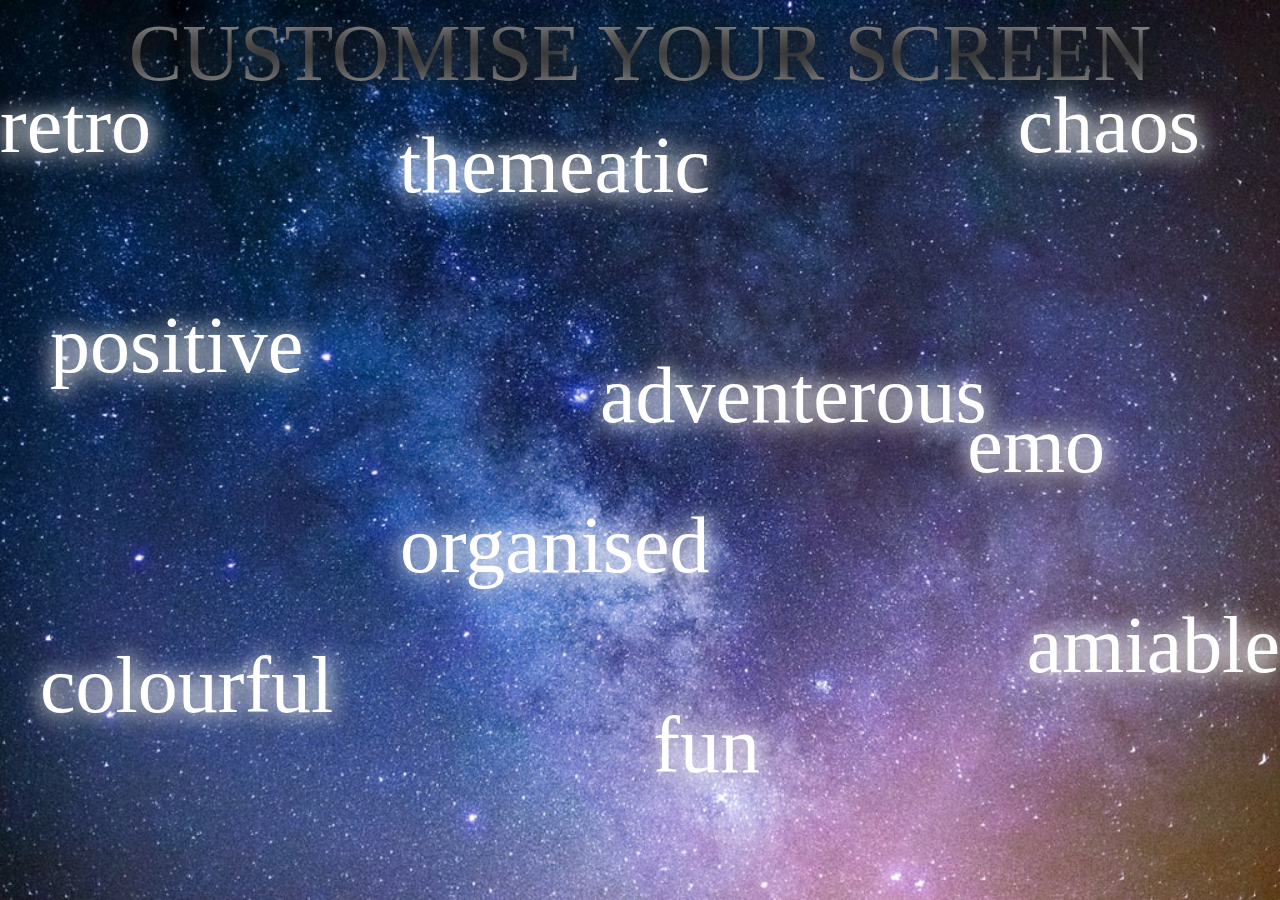
<file: index2.html>
<html>
   <head>
       <title>
           Project 3
       </title>

       <link rel="stylesheet" href="style2.css">
       <script src="javascript.js"></script>
   </head>

   <body>
    
    <div id="heading">CUSTOMISE YOUR SCREEN</div>

     <div class="labels">
        <div id="C1">retro</div>
        <div id="C2">positive</div>
        <div id="C3">emo</div>
        <div id="C4">organised</div>
        <div id="C5">chaos</div>
        <div id="C6">colourful</div>
        <div id="C7">themeatic</div>
        <div id="C8">amiable</div>
        <div id="C9">adventerous</div>
        <div id="C10">fun</div>
     </div>  
    


   </body>
</html>
</file>
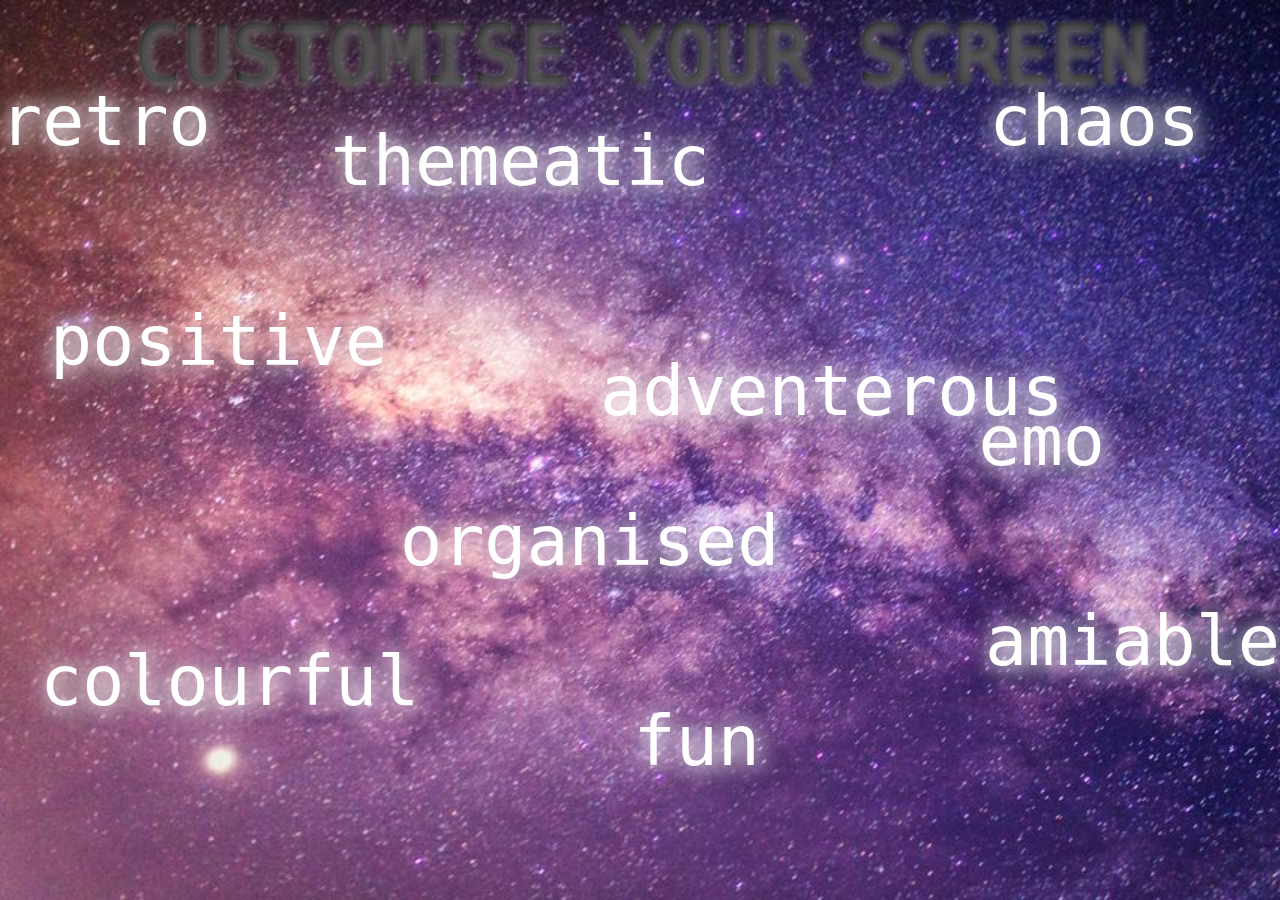
<file: index3.html>
<html>
   <head>
       <title>
           Project 3
       </title>

       <link rel="stylesheet" href="style3.css">
       <script src="javascript.js"></script>
   </head>

   <body>
    
    <div id="heading">CUSTOMISE YOUR SCREEN</div>

     <div class="labels">
        <div id="C1">retro</div>
        <div id="C2">positive</div>
        <div id="C3">emo</div>
        <div id="C4">organised</div>
        <div id="C5">chaos</div>
        <div id="C6">colourful</div>
        <div id="C7">themeatic</div>
        <div id="C8">amiable</div>
        <div id="C9">adventerous</div>
        <div id="C10">fun</div>
     </div>  
    


   </body>
</html>
</file>
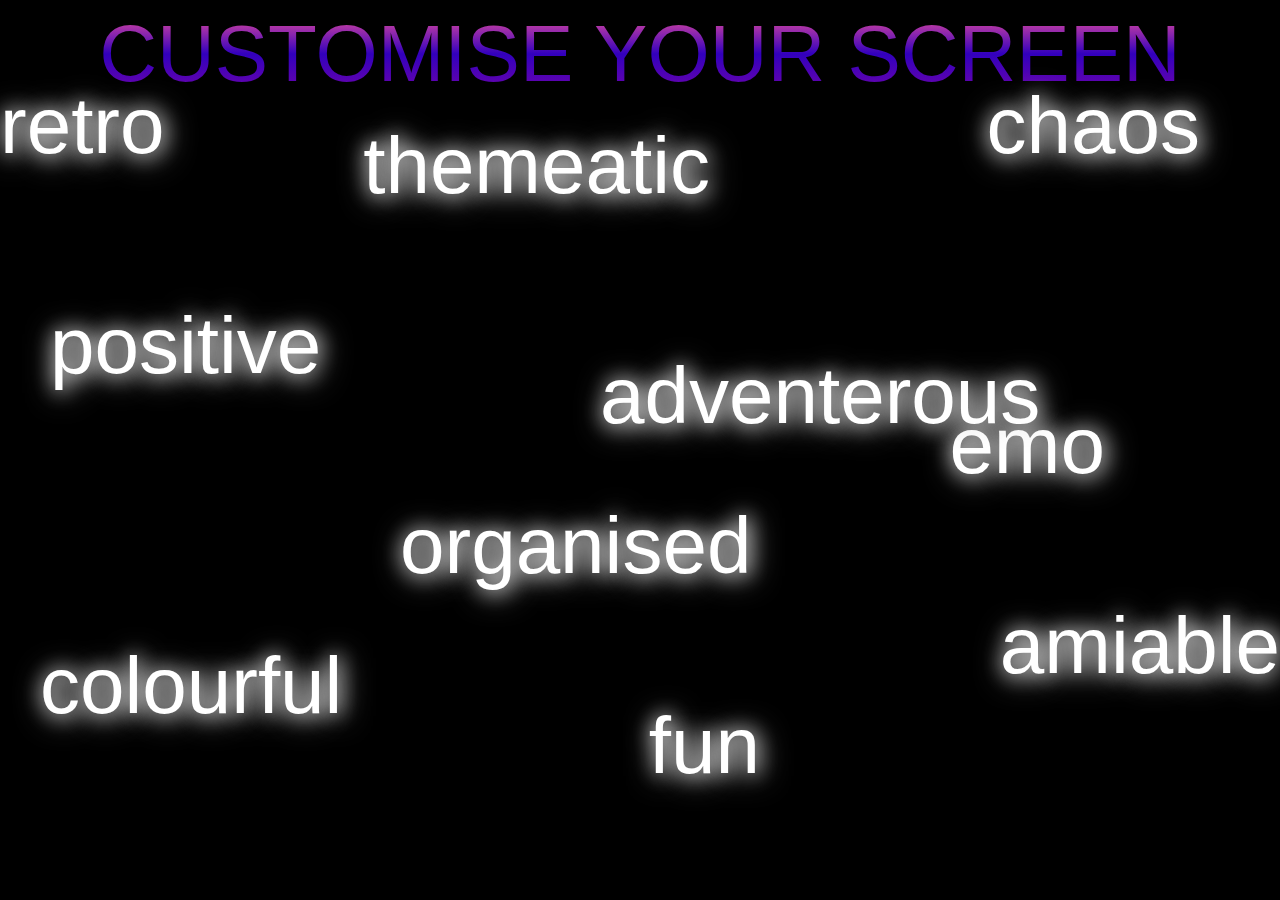
<file: index4.html>
<html>
   <head>
       <title>
           Project 3
       </title>

       <link rel="stylesheet" href="style4.css">
       <script src="javascript.js"></script>
   </head>

   <body>
    
    <div id="heading">CUSTOMISE YOUR SCREEN</div>

     <div class="labels">
        <div id="C1">retro</div>
        <div id="C2">positive</div>
        <div id="C3">emo</div>
        <div id="C4">organised</div>
        <div id="C5">chaos</div>
        <div id="C6">colourful</div>
        <div id="C7">themeatic</div>
        <div id="C8">amiable</div>
        <div id="C9">adventerous</div>
        <div id="C10">fun</div>
     </div>  
    


   </body>
</html>
</file>
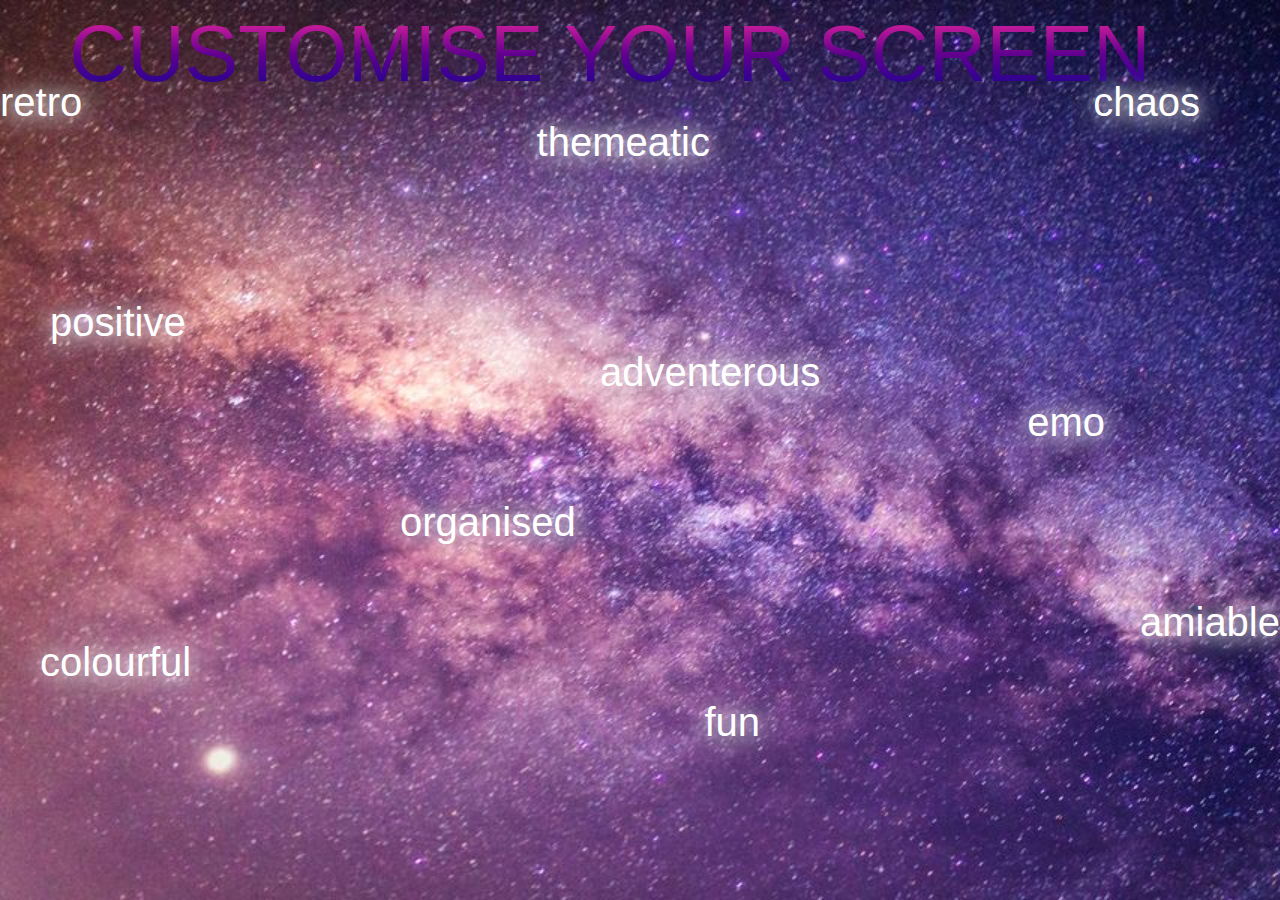
<file: index5.html>
<html>
   <head>
       <title>
           Project 3
       </title>

       <link rel="stylesheet" href="style5.css">
       <script src="javascript.js"></script>
   </head>

   <body>
    
    <div id="heading">CUSTOMISE YOUR SCREEN</div>

     <div class="labels">
        <div id="C1">retro</div>
        <div id="C2">positive</div>
        <div id="C3">emo</div>
        <div id="C4">organised</div>
        <div id="C5">chaos</div>
        <div id="C6">colourful</div>
        <div id="C7">themeatic</div>
        <div id="C8">amiable</div>
        <div id="C9">adventerous</div>
        <div id="C10">fun</div>
     </div>  
    


   </body>
</html>
</file>
<file: style2.css>
body {
    background-image: url("galaxy.jpg");
    background-size: cover;
}

.labels {
    font-size: 80px;
    color: white;
    font-weight: 100px;
    text-shadow:1px 1px 20px #fff, 3px 3px 30px #ccc;
    font-family:Georgia, 'Times New Roman', Times, serif;
}

#heading {
    font-size: 80px;
    background: -webkit-linear-gradient(rgb(199, 199, 199), rgb(95, 95, 95), rgb(199, 199, 199));
    -webkit-background-clip: text;
    -webkit-text-fill-color: transparent;
    font-weight: 100px;
    text-shadow:1px 1px 20px rgb(32, 32, 32), 3px 3px 30px rgb(29, 28, 28);
    font-family:Georgia, 'Times New Roman', Times, serif;
    text-align: center;
}

#C1 {
    position: absolute;
    top: 80px;
    left: 0;
}

#C1:hover {
    color: #ff8f8f;
    text-shadow:0px 0px 30px #0e0d0d;
    -moz-transition: all 0.2s ease-in;
    -o-transition: all 0.2s ease-in;
    -webkit-transition: all 0.2s ease-in;
    transition: all 0.2s ease-in;
}



#C2 {
    position: absolute;
    top: 300px;
    left: 50;
}

#C2:hover {
    color: #d752e9;
    text-shadow:0px 0px 30px #0e0d0d;
    -moz-transition: all 0.2s ease-in;
    -o-transition: all 0.2s ease-in;
    -webkit-transition: all 0.2s ease-in;
    transition: all 0.2s ease-in;
}

#C3 {
    position: absolute;
    top: 400px;
    right: 175px;
}

#C3:hover {
    color: #51189b;
    text-shadow:0px 0px 60px #0e0d0d;
    -moz-transition: all 0.2s ease-in;
    -o-transition: all 0.2s ease-in;
    -webkit-transition: all 0.2s ease-in;
    transition: all 0.2s ease-in;
}

#C4 {
    position: absolute;
    top: 500px;
    left: 400;
}

#C4:hover {
    color: #d752e9;
    text-shadow:0px 0px 60px #0e0d0d;
    -moz-transition: all 0.2s ease-in;
    -o-transition: all 0.2s ease-in;
    -webkit-transition: all 0.2s ease-in;
    transition: all 0.2s ease-in;
}

#C5 {
    position: absolute;
    top: 80px;
    right: 80;
}

#C5:hover {
    color: #2904a3;
    text-shadow:0px 0px 60px #adadad;
    -moz-transition: all 0.2s ease-in;
    -o-transition: all 0.2s ease-in;
    -webkit-transition: all 0.2s ease-in;
    transition: all 0.2s ease-in;
}

#C6 {
    position: absolute;
    top: 640px;
    left: 40;
}

#C6:hover {
    color: #b14487;
    text-shadow:0px 0px 30px #0e0d0d;
    -moz-transition: all 0.2s ease-in;
    -o-transition: all 0.2s ease-in;
    -webkit-transition: all 0.2s ease-in;
    transition: all 0.2s ease-in;
}

#C7 {
    position: absolute;
    top: 120px;
    right: 570px;
}

#C7:hover {
    color: #63099e;
    text-shadow:0px 0px 60px #d8d8d8;
    -moz-transition: all 0.2s ease-in;
    -o-transition: all 0.2s ease-in;
    -webkit-transition: all 0.2s ease-in;
    transition: all 0.2s ease-in;
}

#C8 {
    position: absolute;
    top: 600px;
    right: 0;
}

#C8:hover {
    color: #0c013b;
    text-shadow:0px 0px 60px #fbfbfb;
    -moz-transition: all 0.2s ease-in;
    -o-transition: all 0.2s ease-in;
    -webkit-transition: all 0.2s ease-in;
    transition: all 0.2s ease-in;
}

#C9 {
    position: absolute;
    top: 350px;
    left: 600px;
}

#C9:hover {
    color: #f584ff;
    text-shadow:0px 0px 60px #aaaaaa;
    -moz-transition: all 0.2s ease-in;
    -o-transition: all 0.2s ease-in;
    -webkit-transition: all 0.2s ease-in;
    transition: all 0.2s ease-in;
}

#C10 {
    position: absolute;
    top: 700px;
    right: 520px;
}


#C10:hover {
    color: #8829f5;
    text-shadow:0px 0px 60px #0e0d0d;
    -moz-transition: all 0.2s ease-in;
    -o-transition: all 0.2s ease-in;
    -webkit-transition: all 0.2s ease-in;
    transition: all 0.2s ease-in;
}
</file>
<file: style3.css>
body {
    background-image: url("galaxy2.jpg");
    background-size: cover;
}

.labels {
    font-size: 70px;
    color: white;
    font-weight: 100px;
    text-shadow:1px 1px 20px #fff, 3px 3px 30px #ccc;
    font-family:monospace;
}

#heading {
    font-size: 80px;
    background: -webkit-linear-gradient(rgb(8, 8, 8), rgb(19, 19, 19));
    -webkit-background-clip: text;
    -webkit-text-fill-color: transparent;
    font-weight: 100px;
    text-shadow:1px 1px 10px rgb(90, 89, 89), 3px 3px 10px rgb(107, 106, 106);
    font-family:monospace;
    text-align: center;
}

#C1 {
    position: absolute;
    top: 80px;
    left: 0;
}

#C1:hover {
    color: #ff8f8f;
    text-shadow:0px 0px 30px #0e0d0d;
    -moz-transition: all 0.2s ease-in;
    -o-transition: all 0.2s ease-in;
    -webkit-transition: all 0.2s ease-in;
    transition: all 0.2s ease-in;
}



#C2 {
    position: absolute;
    top: 300px;
    left: 50;
}

#C2:hover {
    color: #d752e9;
    text-shadow:0px 0px 30px #0e0d0d;
    -moz-transition: all 0.2s ease-in;
    -o-transition: all 0.2s ease-in;
    -webkit-transition: all 0.2s ease-in;
    transition: all 0.2s ease-in;
}

#C3 {
    position: absolute;
    top: 400px;
    right: 175px;
}

#C3:hover {
    color: #51189b;
    text-shadow:0px 0px 60px #0e0d0d;
    -moz-transition: all 0.2s ease-in;
    -o-transition: all 0.2s ease-in;
    -webkit-transition: all 0.2s ease-in;
    transition: all 0.2s ease-in;
}

#C4 {
    position: absolute;
    top: 500px;
    left: 400;
}

#C4:hover {
    color: #d752e9;
    text-shadow:0px 0px 60px #0e0d0d;
    -moz-transition: all 0.2s ease-in;
    -o-transition: all 0.2s ease-in;
    -webkit-transition: all 0.2s ease-in;
    transition: all 0.2s ease-in;
}

#C5 {
    position: absolute;
    top: 80px;
    right: 80;
}

#C5:hover {
    color: #2904a3;
    text-shadow:0px 0px 60px #adadad;
    -moz-transition: all 0.2s ease-in;
    -o-transition: all 0.2s ease-in;
    -webkit-transition: all 0.2s ease-in;
    transition: all 0.2s ease-in;
}

#C6 {
    position: absolute;
    top: 640px;
    left: 40;
}

#C6:hover {
    color: #b14487;
    text-shadow:0px 0px 30px #0e0d0d;
    -moz-transition: all 0.2s ease-in;
    -o-transition: all 0.2s ease-in;
    -webkit-transition: all 0.2s ease-in;
    transition: all 0.2s ease-in;
}

#C7 {
    position: absolute;
    top: 120px;
    right: 570px;
}

#C7:hover {
    color: #63099e;
    text-shadow:0px 0px 60px #d8d8d8;
    -moz-transition: all 0.2s ease-in;
    -o-transition: all 0.2s ease-in;
    -webkit-transition: all 0.2s ease-in;
    transition: all 0.2s ease-in;
}

#C8 {
    position: absolute;
    top: 600px;
    right: 0;
}

#C8:hover {
    color: #0c013b;
    text-shadow:0px 0px 60px #fbfbfb;
    -moz-transition: all 0.2s ease-in;
    -o-transition: all 0.2s ease-in;
    -webkit-transition: all 0.2s ease-in;
    transition: all 0.2s ease-in;
}

#C9 {
    position: absolute;
    top: 350px;
    left: 600px;
}

#C9:hover {
    color: #f584ff;
    text-shadow:0px 0px 60px #aaaaaa;
    -moz-transition: all 0.2s ease-in;
    -o-transition: all 0.2s ease-in;
    -webkit-transition: all 0.2s ease-in;
    transition: all 0.2s ease-in;
}

#C10 {
    position: absolute;
    top: 700px;
    right: 520px;
}


#C10:hover {
    color: #8829f5;
    text-shadow:0px 0px 60px #0e0d0d;
    -moz-transition: all 0.2s ease-in;
    -o-transition: all 0.2s ease-in;
    -webkit-transition: all 0.2s ease-in;
    transition: all 0.2s ease-in;
}
</file>
<file: style4.css>
body {
    background-color: black;
    background-size: cover;
}

.labels {
    font-size: 80px;
    color: white;
    font-weight: 100px;
    text-shadow:1px 1px 20px #fff, 3px 3px 30px #ccc;
    font-family:Impact, Haettenschweiler, 'Arial Narrow Bold', sans-serif;
}

#heading {
    font-size: 80px;
    background: -webkit-linear-gradient(rgb(255, 87, 152), rgb(50, 0, 189), rgb(117, 5, 168));
    -webkit-background-clip: text;
    -webkit-text-fill-color: transparent;
    font-weight: 100px;
    /* text-shadow:1px 1px 20px rgb(255, 247, 247), 3px 3px 30px rgb(29, 28, 28); */
    font-family:Impact, Haettenschweiler, 'Arial Narrow Bold', sans-serif;
    text-align: center;
}

#C1 {
    position: absolute;
    top: 80px;
    left: 0;
}

#C1:hover {
    color: #ff8f8f;
    text-shadow:0px 0px 30px #0e0d0d;
    -moz-transition: all 0.2s ease-in;
    -o-transition: all 0.2s ease-in;
    -webkit-transition: all 0.2s ease-in;
    transition: all 0.2s ease-in;
}



#C2 {
    position: absolute;
    top: 300px;
    left: 50;
}

#C2:hover {
    color: #d752e9;
    text-shadow:0px 0px 30px #0e0d0d;
    -moz-transition: all 0.2s ease-in;
    -o-transition: all 0.2s ease-in;
    -webkit-transition: all 0.2s ease-in;
    transition: all 0.2s ease-in;
}

#C3 {
    position: absolute;
    top: 400px;
    right: 175px;
}

#C3:hover {
    color: #51189b;
    text-shadow:0px 0px 60px #0e0d0d;
    -moz-transition: all 0.2s ease-in;
    -o-transition: all 0.2s ease-in;
    -webkit-transition: all 0.2s ease-in;
    transition: all 0.2s ease-in;
}

#C4 {
    position: absolute;
    top: 500px;
    left: 400;
}

#C4:hover {
    color: #d752e9;
    text-shadow:0px 0px 60px #0e0d0d;
    -moz-transition: all 0.2s ease-in;
    -o-transition: all 0.2s ease-in;
    -webkit-transition: all 0.2s ease-in;
    transition: all 0.2s ease-in;
}

#C5 {
    position: absolute;
    top: 80px;
    right: 80;
}

#C5:hover {
    color: #2904a3;
    text-shadow:0px 0px 60px #adadad;
    -moz-transition: all 0.2s ease-in;
    -o-transition: all 0.2s ease-in;
    -webkit-transition: all 0.2s ease-in;
    transition: all 0.2s ease-in;
}

#C6 {
    position: absolute;
    top: 640px;
    left: 40;
}

#C6:hover {
    color: #b14487;
    text-shadow:0px 0px 30px #0e0d0d;
    -moz-transition: all 0.2s ease-in;
    -o-transition: all 0.2s ease-in;
    -webkit-transition: all 0.2s ease-in;
    transition: all 0.2s ease-in;
}

#C7 {
    position: absolute;
    top: 120px;
    right: 570px;
}

#C7:hover {
    color: #63099e;
    text-shadow:0px 0px 60px #d8d8d8;
    -moz-transition: all 0.2s ease-in;
    -o-transition: all 0.2s ease-in;
    -webkit-transition: all 0.2s ease-in;
    transition: all 0.2s ease-in;
}

#C8 {
    position: absolute;
    top: 600px;
    right: 0;
}

#C8:hover {
    color: #0c013b;
    text-shadow:0px 0px 60px #fbfbfb;
    -moz-transition: all 0.2s ease-in;
    -o-transition: all 0.2s ease-in;
    -webkit-transition: all 0.2s ease-in;
    transition: all 0.2s ease-in;
}

#C9 {
    position: absolute;
    top: 350px;
    left: 600px;
}

#C9:hover {
    color: #f584ff;
    text-shadow:0px 0px 60px #aaaaaa;
    -moz-transition: all 0.2s ease-in;
    -o-transition: all 0.2s ease-in;
    -webkit-transition: all 0.2s ease-in;
    transition: all 0.2s ease-in;
}

#C10 {
    position: absolute;
    top: 700px;
    right: 520px;
}


#C10:hover {
    color: #8829f5;
    text-shadow:0px 0px 60px #0e0d0d;
    -moz-transition: all 0.2s ease-in;
    -o-transition: all 0.2s ease-in;
    -webkit-transition: all 0.2s ease-in;
    transition: all 0.2s ease-in;
}
</file>
<file: style5.css>
body {
    background-image: url("galaxy2.jpg");
    background-size: cover;
    padding-right: 60px;
}

.labels {
    font-size: 40px;
    color: white;
    font-weight: 100px;
    text-shadow:1px 1px 20px #fff, 3px 3px 30px #ccc;
    font-family:Verdana, Geneva, Tahoma, sans-serif;
}

#heading {
    font-size: 80px;
    background: -webkit-linear-gradient(rgb(255, 43, 160), rgb(98, 0, 143), rgb(12, 3, 146));
    -webkit-background-clip: text;
    -webkit-text-fill-color: transparent;
    font-weight: 100px;
    /* text-shadow:1px 1px 20px rgb(32, 32, 32), 3px 3px 30px rgb(29, 28, 28); */
    font-family:'Lucida Sans', 'Lucida Sans Regular', 'Lucida Grande', 'Lucida Sans Unicode', Geneva, Verdana, sans-serif;
    text-align: center;
}

#C1 {
    position: absolute;
    top: 80px;
    left: 0;
}

#C1:hover {
    color: #ff8f8f;
    text-shadow:0px 0px 30px #0e0d0d;
    -moz-transition: all 0.2s ease-in;
    -o-transition: all 0.2s ease-in;
    -webkit-transition: all 0.2s ease-in;
    transition: all 0.2s ease-in;
}



#C2 {
    position: absolute;
    top: 300px;
    left: 50;
}

#C2:hover {
    color: #d752e9;
    text-shadow:0px 0px 30px #0e0d0d;
    -moz-transition: all 0.2s ease-in;
    -o-transition: all 0.2s ease-in;
    -webkit-transition: all 0.2s ease-in;
    transition: all 0.2s ease-in;
}

#C3 {
    position: absolute;
    top: 400px;
    right: 175px;
}

#C3:hover {
    color: #51189b;
    text-shadow:0px 0px 60px #0e0d0d;
    -moz-transition: all 0.2s ease-in;
    -o-transition: all 0.2s ease-in;
    -webkit-transition: all 0.2s ease-in;
    transition: all 0.2s ease-in;
}

#C4 {
    position: absolute;
    top: 500px;
    left: 400;
}

#C4:hover {
    color: #d752e9;
    text-shadow:0px 0px 60px #0e0d0d;
    -moz-transition: all 0.2s ease-in;
    -o-transition: all 0.2s ease-in;
    -webkit-transition: all 0.2s ease-in;
    transition: all 0.2s ease-in;
}

#C5 {
    position: absolute;
    top: 80px;
    right: 80;
}

#C5:hover {
    color: #2904a3;
    text-shadow:0px 0px 60px #adadad;
    -moz-transition: all 0.2s ease-in;
    -o-transition: all 0.2s ease-in;
    -webkit-transition: all 0.2s ease-in;
    transition: all 0.2s ease-in;
}

#C6 {
    position: absolute;
    top: 640px;
    left: 40;
}

#C6:hover {
    color: #b14487;
    text-shadow:0px 0px 30px #0e0d0d;
    -moz-transition: all 0.2s ease-in;
    -o-transition: all 0.2s ease-in;
    -webkit-transition: all 0.2s ease-in;
    transition: all 0.2s ease-in;
}

#C7 {
    position: absolute;
    top: 120px;
    right: 570px;
}

#C7:hover {
    color: #63099e;
    text-shadow:0px 0px 60px #d8d8d8;
    -moz-transition: all 0.2s ease-in;
    -o-transition: all 0.2s ease-in;
    -webkit-transition: all 0.2s ease-in;
    transition: all 0.2s ease-in;
}

#C8 {
    position: absolute;
    top: 600px;
    right: 0;
}

#C8:hover {
    color: #0c013b;
    text-shadow:0px 0px 60px #fbfbfb;
    -moz-transition: all 0.2s ease-in;
    -o-transition: all 0.2s ease-in;
    -webkit-transition: all 0.2s ease-in;
    transition: all 0.2s ease-in;
}

#C9 {
    position: absolute;
    top: 350px;
    left: 600px;
}

#C9:hover {
    color: #f584ff;
    text-shadow:0px 0px 60px #aaaaaa;
    -moz-transition: all 0.2s ease-in;
    -o-transition: all 0.2s ease-in;
    -webkit-transition: all 0.2s ease-in;
    transition: all 0.2s ease-in;
}

#C10 {
    position: absolute;
    top: 700px;
    right: 520px;
}


#C10:hover {
    color: #8829f5;
    text-shadow:0px 0px 60px #0e0d0d;
    -moz-transition: all 0.2s ease-in;
    -o-transition: all 0.2s ease-in;
    -webkit-transition: all 0.2s ease-in;
    transition: all 0.2s ease-in;
}
</file>
